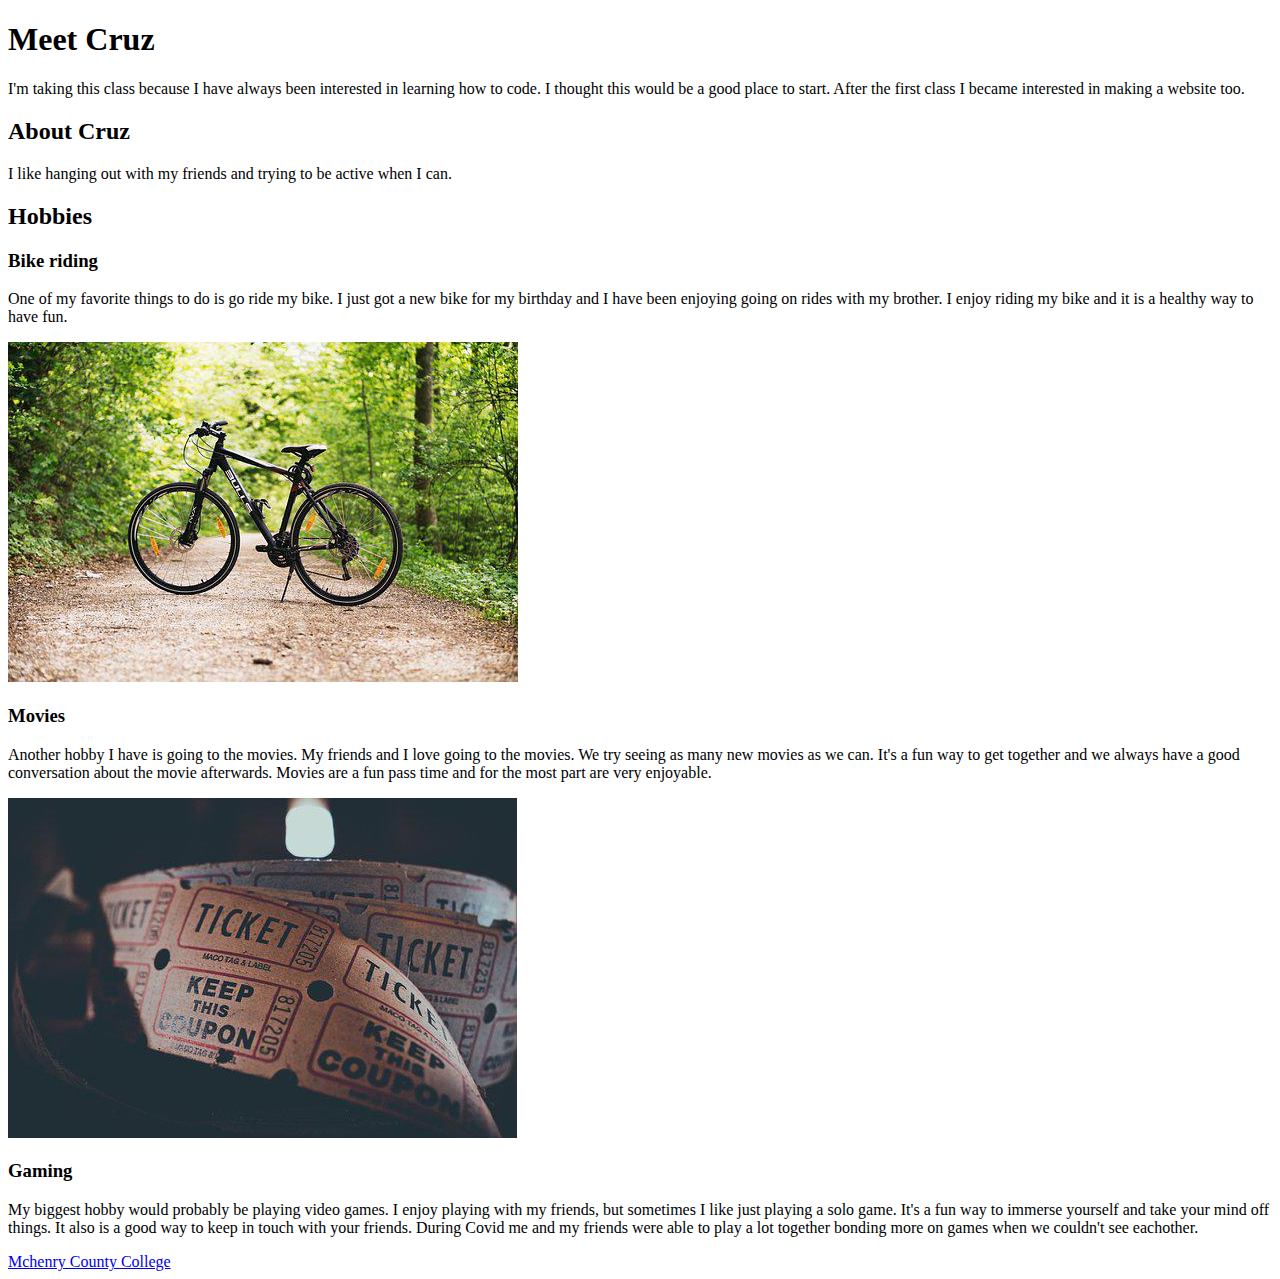
<file: intro/index.html>
<!DOCTYPE html>
<html lang="en">
<head>
    <meta charset="UTF-8">
    <meta http-equiv="X-UA-Compatible" content="IE=edge">
    <meta name="viewport" content="width=device-width, initial-scale=1.0">
    <title>Cruz's WEB 105</title>
</head>
<body>
    <h1>Meet Cruz</h1>
    <p>I'm taking this class because I have always been interested in learning how to code. 
        I thought this would be a good place to start. After the first class I became interested in making a 
    website too.</p>
    <h2>About Cruz</h2>
    <p>I like hanging out with my friends and trying to be active when I can.</p>
    <h2>Hobbies</h2>
    <h3>Bike riding</h3>
    <p>One of my favorite things to do is go ride my bike. I just got a new bike for my birthday 
        and I have been enjoying going on rides with my brother. I enjoy riding my bike and it is a healthy 
        way to have fun.
    </p>
    <img src="images/bicycle.jpg" alt="bicycle">
<h3>Movies</h3>
<p>Another hobby I have is going to the movies. My friends and I love going to the movies.
    We try seeing as many new movies as we can. It's a fun way to get together and we always have a good conversation 
    about the movie afterwards. Movies are a fun pass time and for the most part are very enjoyable.
</p>
<img src="images/movie.jpg" alt="movie">
<h3>Gaming</h3>
<p>My biggest hobby would probably be playing video games. I enjoy playing with my friends, but sometimes 
    I like just playing a solo game. It's a fun way to immerse yourself and take your mind off things. It also is a good way
    to keep in touch with your friends. During Covid me and my friends were able to play a lot together bonding more on games 
    when we couldn't see eachother.
</p>
<a href="https://www.mchenry.edu/">Mchenry County College</a>
</body>
</html>
</file>
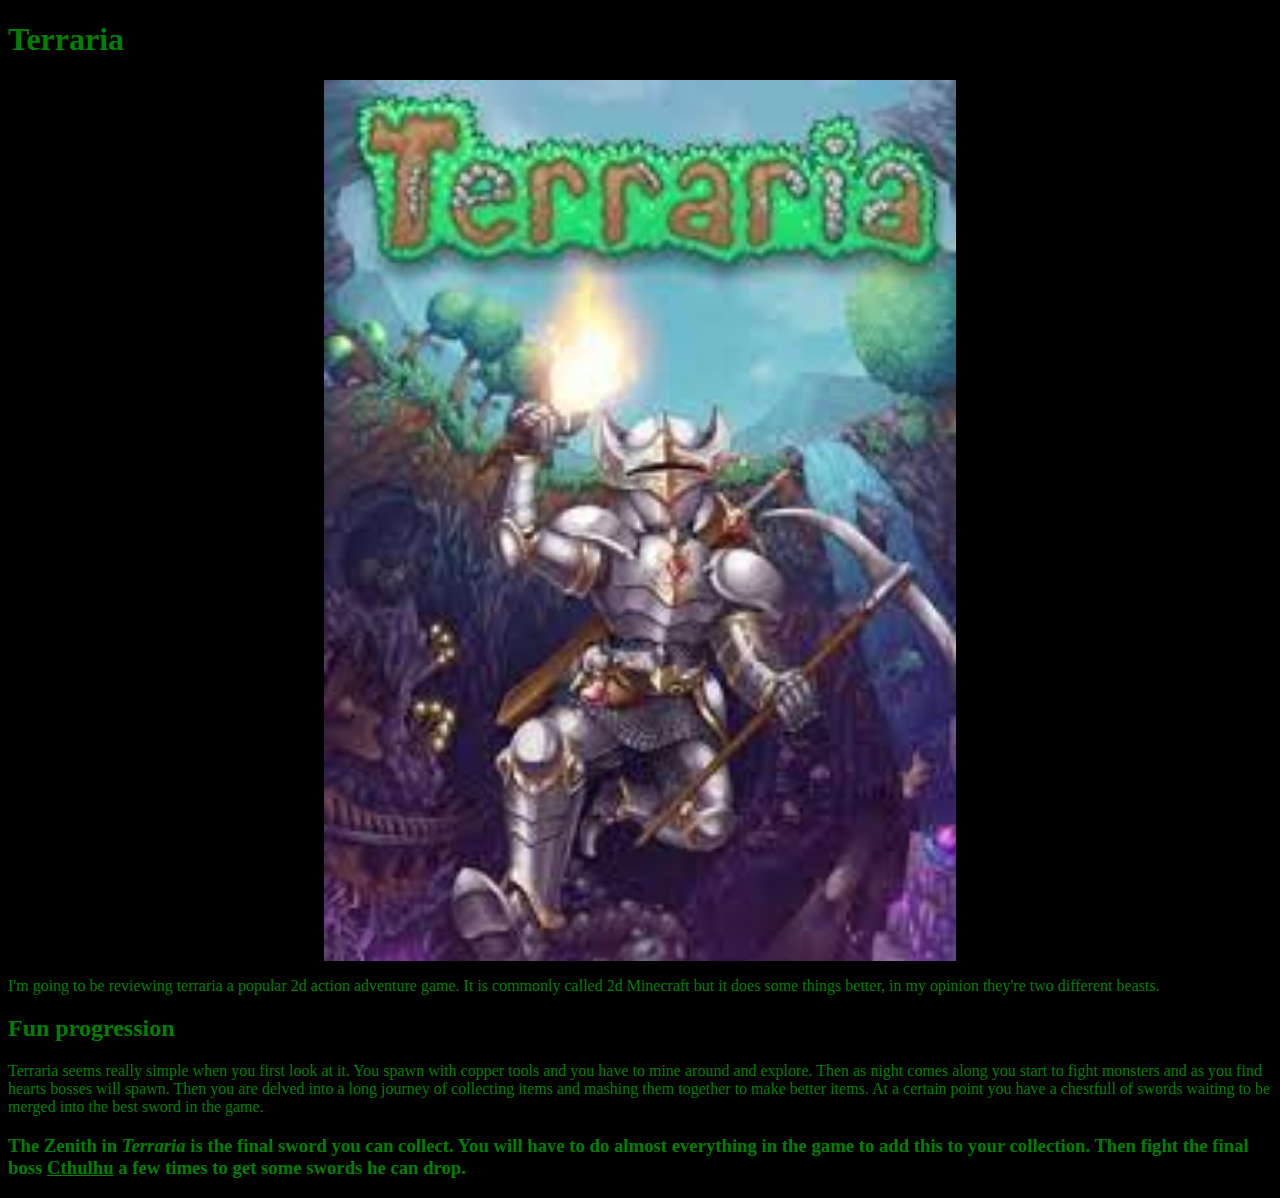
<file: review/index.html>
<!DOCTYPE html>
<html lang="en">
<head>
    <meta charset="UTF-8">
    <meta name="viewport" content="width=device-width, initial-scale=1.0">
    <title>Review</title>
    <link rel="stylesheet" href="css/styles.css">
</head>
<body>
    <h1>Terraria</h1>

   <img src="images/terraria.jpg" alt="terraria">
    <p>I'm going to be reviewing terraria a popular 2d action adventure game. It is commonly called 
        2d Minecraft but it does some things better, in my opinion they're two different beasts.
    </p>
   <h2>Fun progression</h2>
    <!--Add a paragraph about whatever your H2 tag was-->
<p>Terraria seems really simple when you first look at it. You spawn with copper tools and you have to mine around and explore.
    Then as night comes along you start to fight monsters and as you find hearts bosses will spawn. Then you are delved into 
    a long journey of collecting items and mashing them together to make better items. At a certain point you have a chestfull of swords 
    waiting to be merged into the best sword in the game. 
</p>
    <!--Add an H3 tag about a scene or character, include a quote in the paragraph-->
<h3>The <b>Zenith</b> in <em>Terraria</em> is the final sword you can collect. You will have to do almost everything in the game
to add this to your collection. Then fight the final boss <ins>Cthulhu</ins> a few times to get some swords he can drop.</h3>
    <!--In the code above add at leas two of the following:
    
    <b> Bold Text </b>
    <strong> Important Text </strong>
    <em> emphasized text </em>
    <mark> marked text </mark>
    <small> smaller text</small>
    <del>Deleted text</del>
    <ins>Inserted text</ins>
    <sub>Subscript text</sub>
    <sup>Superscript text</sup>
    
    
    -->

    
</body>
</html>
</file>
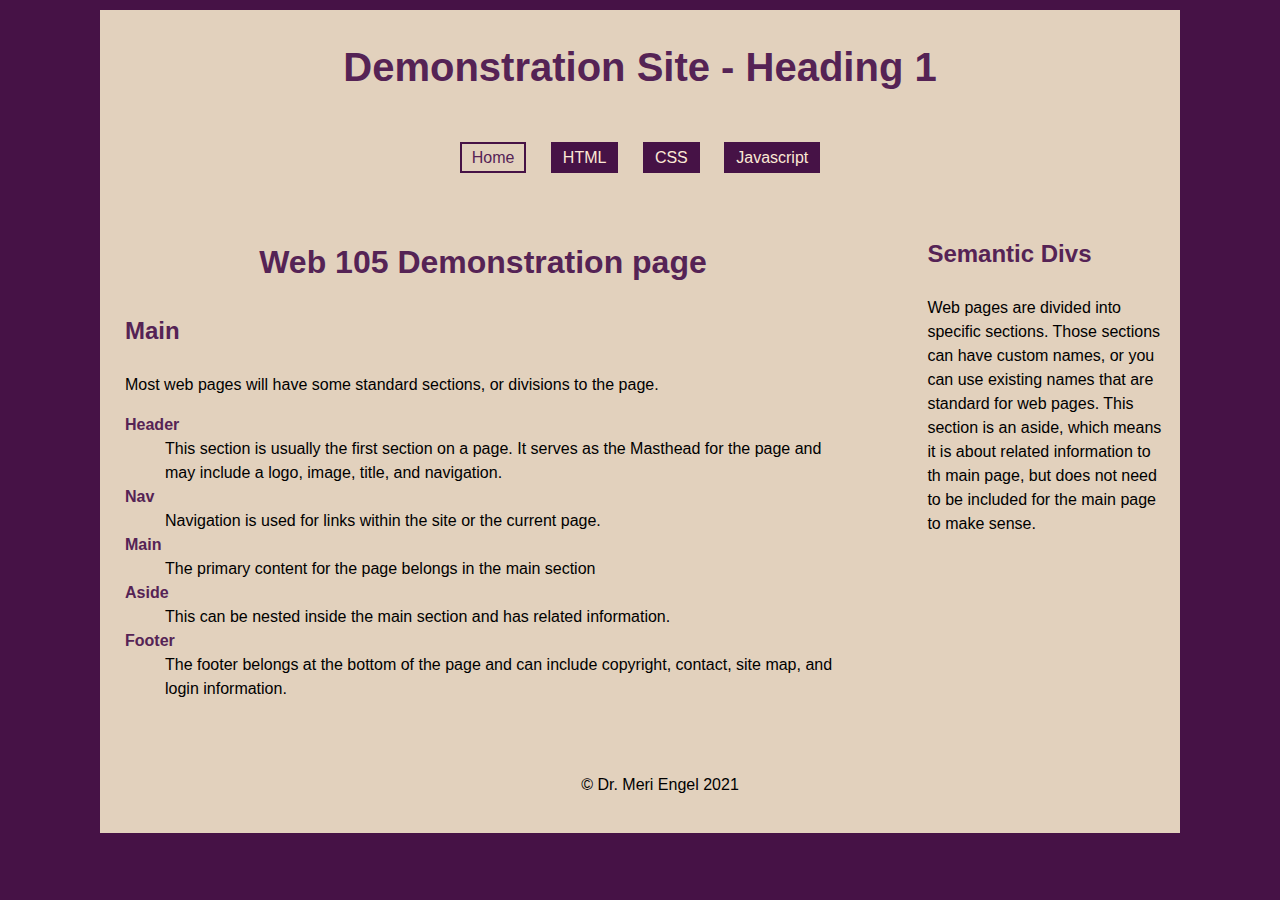
<file: demo-site/demo-site/index.html>
<!DOCTYPE html>
<html lang="en">

<head>
    <meta charset="UTF-8">
    <meta name="viewport" content="width=device-width, initial-scale=1.0">
    <title>Home Page - Sample</title>
    <link rel="stylesheet" href="css/styles.css">
</head>

<body>
    <div class="container">
        <header>
            <h1>Demonstration Site - Heading 1</h1>
            <nav>
                <a href="index.html" id="current">Home</a>
                <a href="pages/html.html">HTML</a>
                <a href="pages/css.html">CSS</a>
                <a href="pages/javascript.html">Javascript</a>
            </nav>
        </header>
        <aside id="front-aside">
            <h3>Semantic Divs</h3>
            <p>Web pages are divided into specific sections. Those sections can have custom names, or you can use
                existing names that
                are standard for web pages. This section is an aside, which means it is about related information to
                th
                main page, but
                does not need to be included for the main page to make sense.
            </p>
        </aside>
        <main id="front-main">
            <h2>Web 105 Demonstration page</h2>

            <h3>Main</h3>
            <p>Most web pages will have some standard sections, or divisions to the page.</p>
            <dl>
                <dt>Header</dt>
                <dd>This section is usually the first section on a page. It serves as the
                    Masthead for the page and may include a logo, image, title, and navigation.
                </dd>
                <dt>Nav</dt>
                <dd>Navigation is used for links within the site or the current page.</dd>
                <dt>Main</dt>
                <dd>The primary content for the page belongs in the main section</dd>
                <dt>Aside</dt>
                <dd>This can be nested inside the main section and has related information.</dd>
                <dt>Footer</dt>
                <dd>The footer belongs at the bottom of the page and can include copyright, contact, site map, and
                    login information.
                </dd>
            </dl>
        </main>

        <footer>
            <p>&copy; Dr. Meri Engel 2021</p>
        </footer>
    </div>
</body>

</html>
</file>
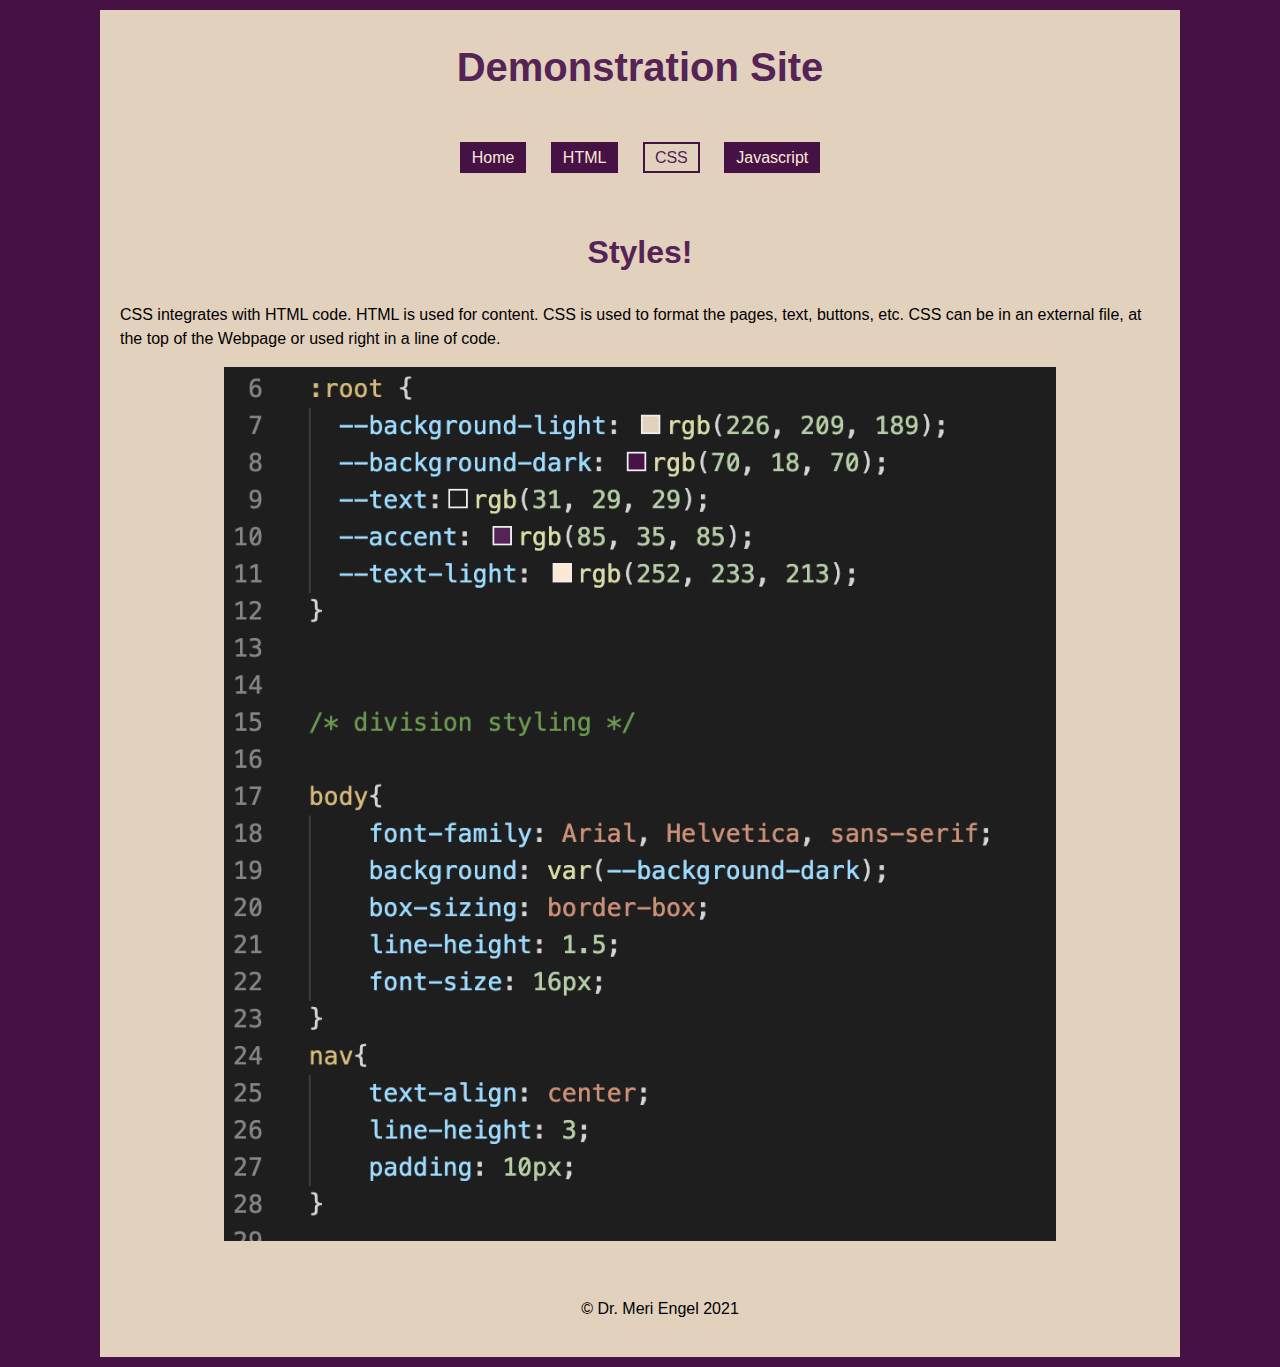
<file: demo-site/demo-site/pages/css.html>
<!DOCTYPE html>
<html lang="en">

<head>
    <meta charset="UTF-8">
    <meta name="viewport" content="width=device-width, initial-scale=1.0">
    <title>Home Page - Sample</title>
    <link rel="stylesheet" href="../css/styles.css">
</head>

<body>
    <div class="container">
        <header>
            <h1>Demonstration Site</h1>
            <nav>
                <a href="../index.html">Home</a>
                <a href="html.html">HTML</a>
                <a href="css.html" id="current">CSS</a>
                <a href="javascript.html">Javascript</a>
            </nav>
        </header>
        <main>
            <h2>Styles!</h2>
            <p>CSS integrates with HTML code. HTML is used for content. CSS is used to format the
                pages, text, buttons, etc. CSS can be in an external file, at the top of the Webpage 
                or used right in a line of code.
            </p>
            <img src="../images/css.png" alt="Cascading Styles" id="style">
            
        </main>
    
        <footer>
            <p>&copy; Dr. Meri Engel 2021</p>
        </footer>
    </div>
</body>

</html>
</file>
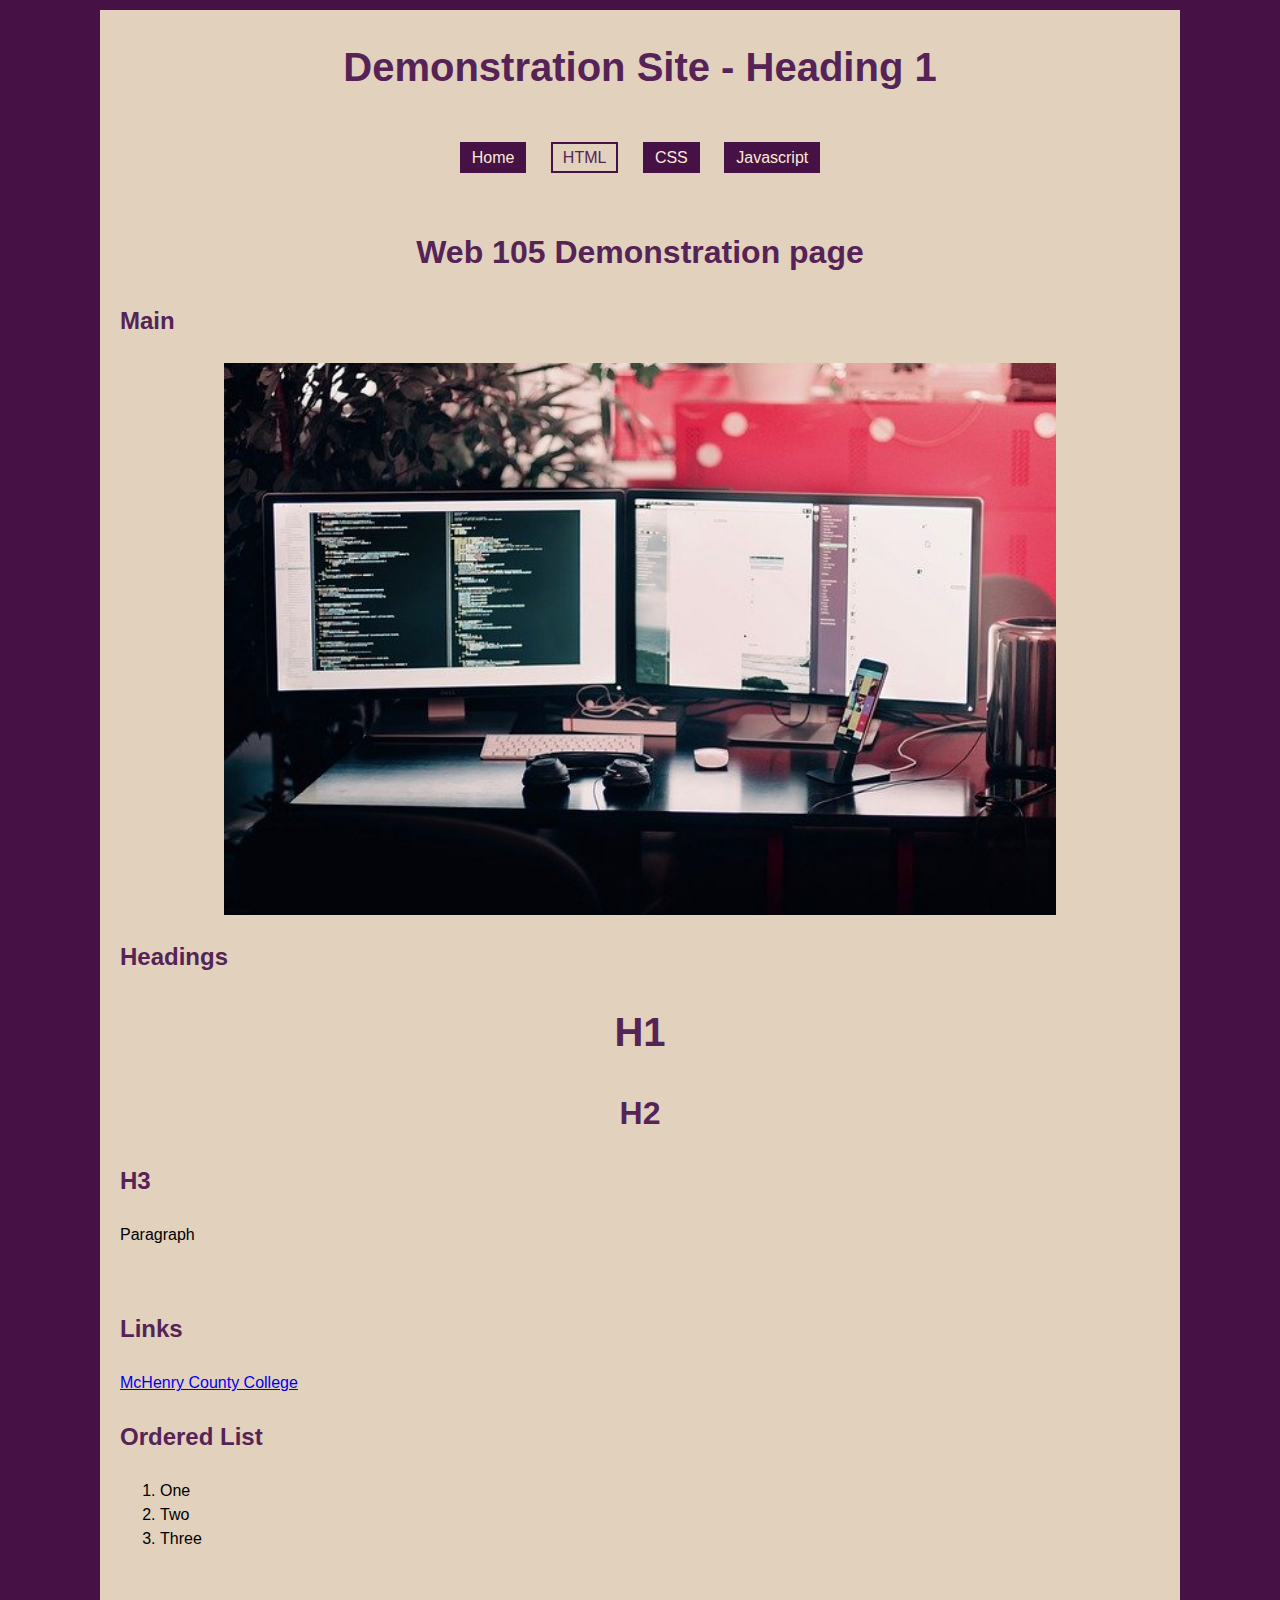
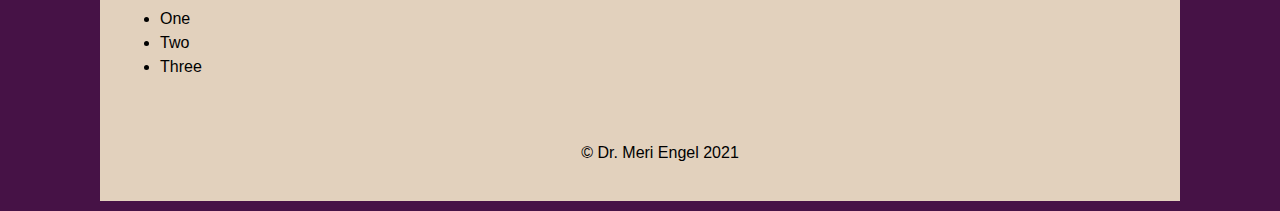
<file: demo-site/demo-site/pages/html.html>
<!DOCTYPE html>
<html lang="en">

<head>
    <meta charset="UTF-8">
    <meta name="viewport" content="width=device-width, initial-scale=1.0">
    <title>Home Page - Sample</title>
    <link rel="stylesheet" href="../css/styles.css">
</head>

<body>
    <div class="container">
        <header>
            <h1>Demonstration Site - Heading 1</h1>
            <nav>
                <a href="../index.html">Home</a>
                <a href="html.html" id="current">HTML</a>
                <a href="css.html">CSS</a>
                <a href="javascript.html">Javascript</a>
            </nav>
        </header>
        <main>
            <h2>Web 105 Demonstration page</h2>
            <h3>Main</h3>
            <img src="../images/computer.jpg" alt="">
            <h3>Headings</h3>
            <h1>H1</h1>
            <h2>H2</h2>
            <h3>H3</h3>
            <p>Paragraph</p>
            <p>&nbsp;</p>
            <h3>Links</h3>
            <p><a href="www.mchenry.edu">McHenry County College</a></p>
            <h3>Ordered List</h3>
            <ol>
                <li>One</li>
                <li>Two</li>
                <li>Three</li>
            </ol>
            <p>&nbsp;</p>
            <ul>
                <li>One</li>
                <li>Two</li>
                <li>Three</li>
            </ul>
        </main>
        <footer>
            <p>&copy; Dr. Meri Engel 2021</p>
        </footer>
    </div>
</body>

</html>
</file>
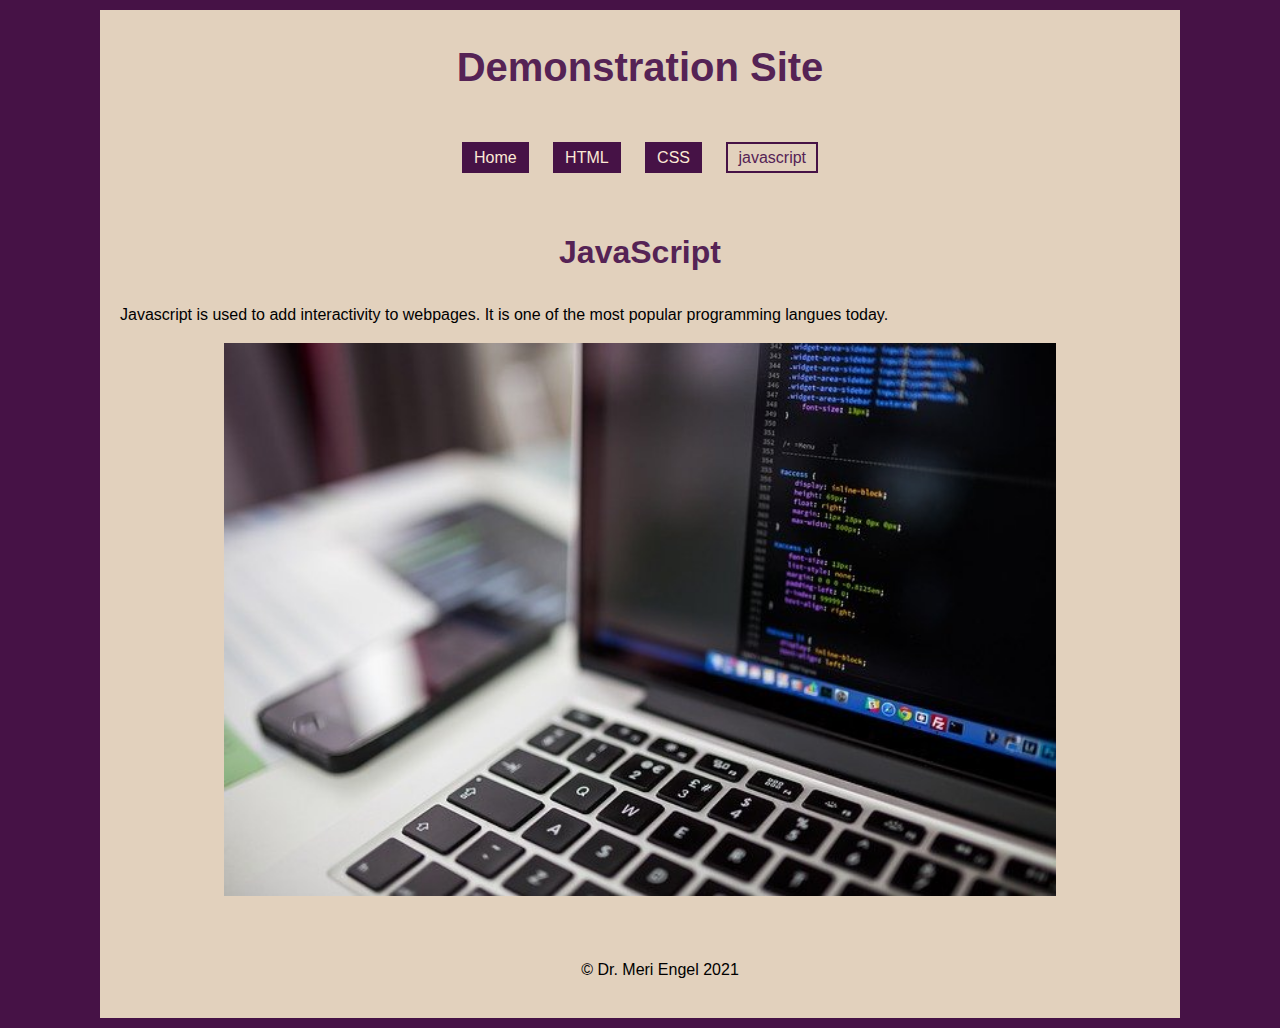
<file: demo-site/demo-site/pages/javascript.html>
<!DOCTYPE html>
<html lang="en">

<head>
    <meta charset="UTF-8">
    <meta name="viewport" content="width=device-width, initial-scale=1.0">
    <title>Home Page - Sample</title>
    <link rel="stylesheet" href="../css/styles.css">
</head>

<body>
    <div class="container">
        <header>
            <h1>Demonstration Site</h1>
            <nav>
                <a href="../index.html">Home</a>
                <a href="html.html">HTML</a>
                <a href="css.html">CSS</a>
                <a href="Javascript.html" id="current">javascript</a>
            </nav>
        </header>
        <main>
            <h2>JavaScript</h2>

            <p>Javascript is used to add interactivity to webpages.
                It is one of the most popular programming langues today.</p>
            <p><img src="../images/code.jpg" alt="Computer Code"></p>
        </main>


        <footer>
            <p>&copy; Dr. Meri Engel 2021</p>
        </footer>
    </div>
</body>

</html>
</file>
<file: review/css/styles.css>
/* Set colors for the page */
body{
    background-color: black;
    color: green; /* this is the font color*/
}

/* create styles for the h1 tag */

/* Sample - pick your own colors and settings. Make sure to include the ; at the end of the line

h1{
    color: green;
    font-family: serif;
    font-size: larger;
    text-align: center;
}


/* create styles for the h2 tag */


/* create styles for the h3 tag */


/* create styles for the p tag */

img{
    width: 50%;
    display: block;
    margin: 10px auto; 
    /* this set of 3 commands centers. 10px is spacing top and bottom, auto is left and right*/
}
</file>
<file: demo-site/demo-site/css/styles.css>
/* This is a CSS comment*/

/* Variables should be grouped together at the top of the page */
/* Read more about variables here: https://www.w3schools.com/css/css3_variables.asp */

:root {
  --background-light: rgb(226, 209, 189);
  --background-dark: rgb(70, 18, 70);
  --text:rgb(31, 29, 29);
  --accent: rgb(85, 35, 85);
  --text-light: rgb(252, 233, 213);  
}


/* division styling */

body{
    font-family: Arial, Helvetica, sans-serif;
    background: var(--background-dark);
    box-sizing: border-box;
    line-height: 1.5;
    font-size: 16px;
}
nav{
    text-align: center;
    line-height: 3;
    padding: 10px;
}
.style{
    width:30%;
    display: block;
    float: right;
    margin-left: 15px;
}

.container{
    max-width: 1080px;
    width: 90%;
    margin: 10px auto;
    overflow: auto;
    background: var(--background-light);
}
#front-main{
    float: left;
    width: 70%;
    margin: 10px 15px 10px 5px;;
}
#front-aside{
    clear: both;
    float: right;
    width: 22%;
    margin: 10px 5px;
    padding: 10px;
}

main{
    padding: 10px 20px;
    box-sizing: border-box;
}

footer{
    clear: both;
    text-align: center;
    padding: 20px;
    width: 100%;
    margin: 0;
}
/* button styling */

nav a{
    background: var(--background-dark);
    border: 2px solid var(--background-dark);
    text-decoration: none;
    padding: 5px 10px;
    margin: 5px 10px;
    color: var(--text-light);
}

nav a:hover, #current{
    background: var(--background-light);
    color: var(--accent);
}

/* text styling */

h1{
    font-size: 2.5em;
    text-align: center;
    font-weight: bold;
    color:var(--accent);
}

h2{
    font-size: 2em;
    text-align: center;
    font-weight: bold;
    color:var(--accent);
}

h3{
    font-size: 1.5em;
    text-align: left;
    font-weight: bold;
    color:var(--accent);
}

dt{
    font-weight: bold;
    color: var(--accent);
}


/* images */
img{
    /* this code centers the image */
    width: 80%;
    display: block;
    margin: 10px auto;
}
</file>
